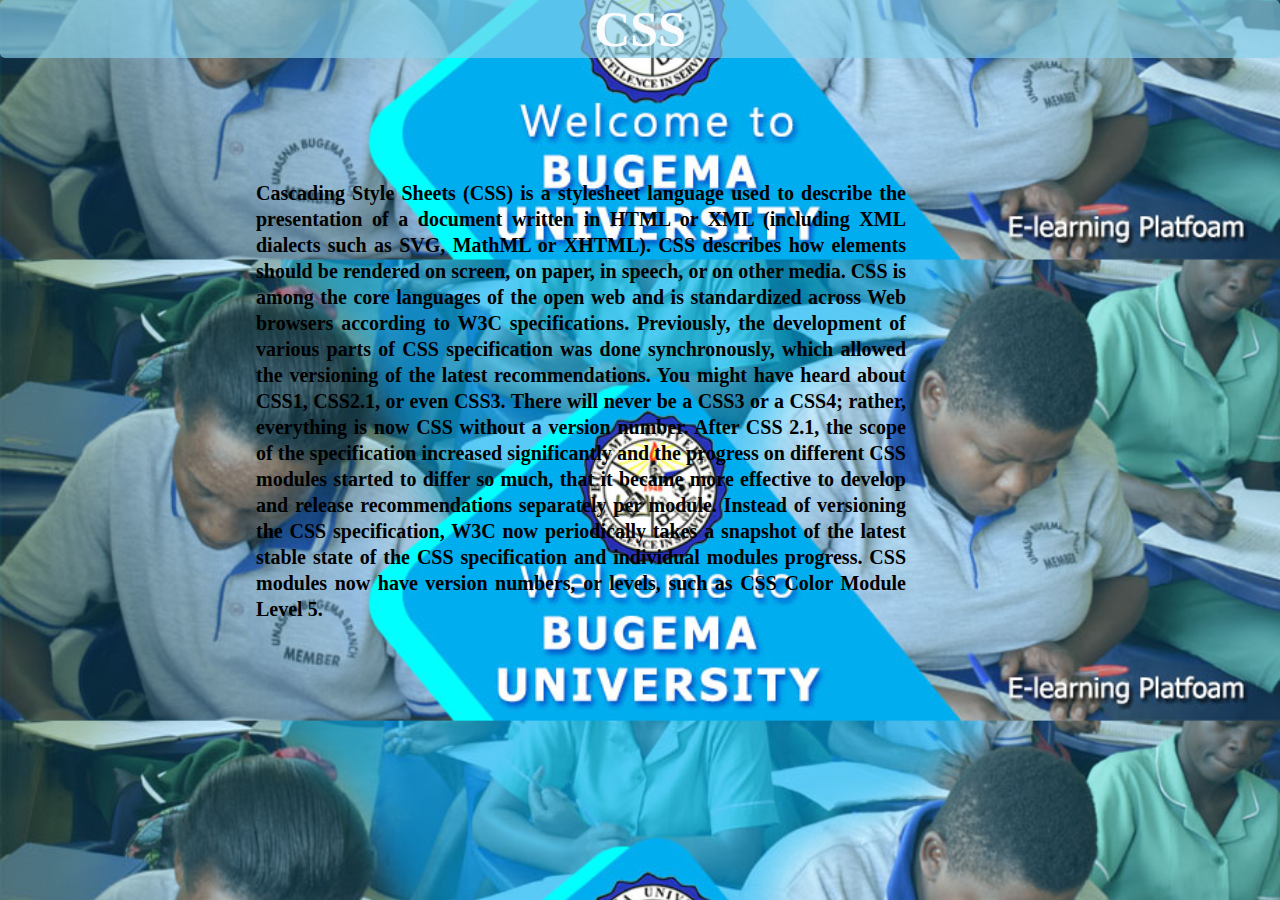
<file: css.html>
<!DOCTYPE html>
<html lang="en">
<head>
    <meta charset="UTF-8">
    <meta http-equiv="X-UA-Compatible" content="IE=edge">
    <meta name="viewport" content="width=device-width, initial-scale=1.0">
    <title>CSS</title>
    <link rel="stylesheet" href="Style.css">
</head>
<body>
    <h1>CSS</h1>
    
    <p>Cascading Style Sheets (CSS) is a stylesheet language used to describe the presentation
         of a document written in HTML or XML (including XML dialects such as SVG, MathML or XHTML).
          CSS describes how elements should be rendered on screen, on paper, in speech, or on other media.

        CSS is among the core languages of the open web and is standardized across Web browsers 
        according to W3C specifications. Previously, the development of various parts of CSS 
        specification was done synchronously, which allowed the versioning of the latest recommendations. 
        You might have heard about CSS1, CSS2.1, or even CSS3. There will never be a CSS3 or a CSS4; rather, 
        everything is now CSS without a version number.
        
        After CSS 2.1, the scope of the specification increased significantly and the progress
         on different CSS modules started to differ so much, that it became more effective to
          develop and release recommendations separately per module. Instead of versioning the CSS 
          specification, W3C now periodically takes a snapshot of the latest stable state of the CSS
           specification and individual modules progress. CSS modules now have version numbers, or levels,
            such as CSS Color Module Level 5.</p>
</body>

</html>
</file>
<file: Style.css>
*{
    margin: 0;
    padding: 0;
    box-sizing: border-box;
    font-family: sans-serif;
}

body{
    background-image: url(moodle\ banner2.jpg);
    background-size: cover;
    background-position: center;
}


h1{
    font-family: 'Times New Roman', Times, serif;
    color: rgb(249, 251, 252);
    text-align: center;
    border-radius: 5px;
    font-size: 50px;
    background-color: rgba(135, 207, 235, 0.651);
}

section{
    width: 100%;
    height: 100vh;
}

section header{
    display: flex;
    align-items: center;
    justify-content: space-around;
}

section header .logo{
    font-size: 50px;
    color: rgb(15, 15, 15);
    text-decoration: none;
    font-weight: bold;
    margin: 15px 0;
    font-family: 'Times New Roman';
}

section header .logo span{
    color: #f9004d;
}

section header ul{
    list-style: none;
}

section header ul li{
    display: inline-block;
    margin: 5px 5px;
    padding: 5px 20px;
}

section header ul li a{
    color: rgb(2, 16, 22);
    text-decoration: none;
    font-size: 25px;
    font-family: 'Times New Roman', Times, serif;
    font-weight: bold;
    background-color: rgba(182, 186, 226, 0.719);
}

section header ul li a:hover{
    color: #f9004d;
}

section header p{
    cursor: pointer;
    padding: 10px 25px;
    border: 1px solid transparent #b36982;
    border-radius: 40px;
    transition: 0.3s;
    font-family: 'Times New Roman', Times, serif;
    font-weight: bold;
}

section header p:hover{
    color: rgba(17, 21, 24, 0.815);
    background: transparent;
}

.circle{
    position: absolute;
    top: 0;
    left: 0;
    width: 100%;
    height: 100%;
    background: rgba(135, 207, 235, 0.856);
    clip-path: circle(370px at left -235px);
    z-index: -1;
    padding-left: 10px;
}

.circles{
    position: absolute;
    top: 0;
    left: 0;
    width: 100%;
    height: 100%;
    background: rgba(135, 207, 235, 0.651);
    clip-path: circle(230px at right 800px);
    z-index: -1;
}

h2{
    position: absolute;
    top: 95%;
    left: 20%;
    font-size: 35px;
    color: #f9004d;
    font-family: 'Times New Roman';
    background-color: rgba(143, 183, 199, 0.479);
    border-radius: 20px;
}

h2 span{
    color: rgba(17, 17, 17, 0.815);
    font-family: sans-serif;
}

.texts p{
    width: 650px;
    position: absolute;
    top: 40%;
    left: 4%;
    line-height: 26px;
    text-align: justify;
    font-family: 'Times New Roman';
    font-size: 15px;
}



p{
    width: 650px;
    position: absolute;
    top: 20%;
    left: 20%;
    text-align: center;
    line-height: 26px;
    text-align: justify;
    font-family: 'Times New Roman';
    font-size: 20px;
    font-weight: bold;
}

.drive{
    width: 650px;
    position: absolute;
    top: 35%;
    left: 22%;
    text-align: center;
    line-height: 20px;
    text-align: justify;
    font-family: 'Times New Roman';
    font-size: 20px;
    font-weight: bold;
    justify-content: space-around;
    text-decoration: none;
    list-style: none;
}

section header.damn{
    color: black;
    text-decoration: none;
    font-weight: bold;
    font-family: 'Times New Roman', Times, serif;
    display: flex;
}

img{
    width: 380px;
    height: 280px;
    left: 20%;
}

h3{
    width: 650px;
    position: absolute;
    top: 50%;
    left: 30%;
    text-align: center;
    line-height: 26px;
    text-align: justify;
    font-family: 'Times New Roman';
    font-size: 25px;
    font-weight: bold;
}

h4{
    width: 650px;
    position: absolute;
    top: 70%;
    left: 30%;
    text-align: center;
    line-height: 26px;
    text-align: justify;
    font-family: 'Times New Roman';
    font-size: 25px;
    font-weight: bold;
}

h5{
    width: 650px;
    position: absolute;
    top: 85%;
    left: 30%;
    text-align: center;
    line-height: 26px;
    text-align: justify;
    font-family: 'Times New Roman';
    font-size: 25px;
    font-weight: bold;
}
</file>
